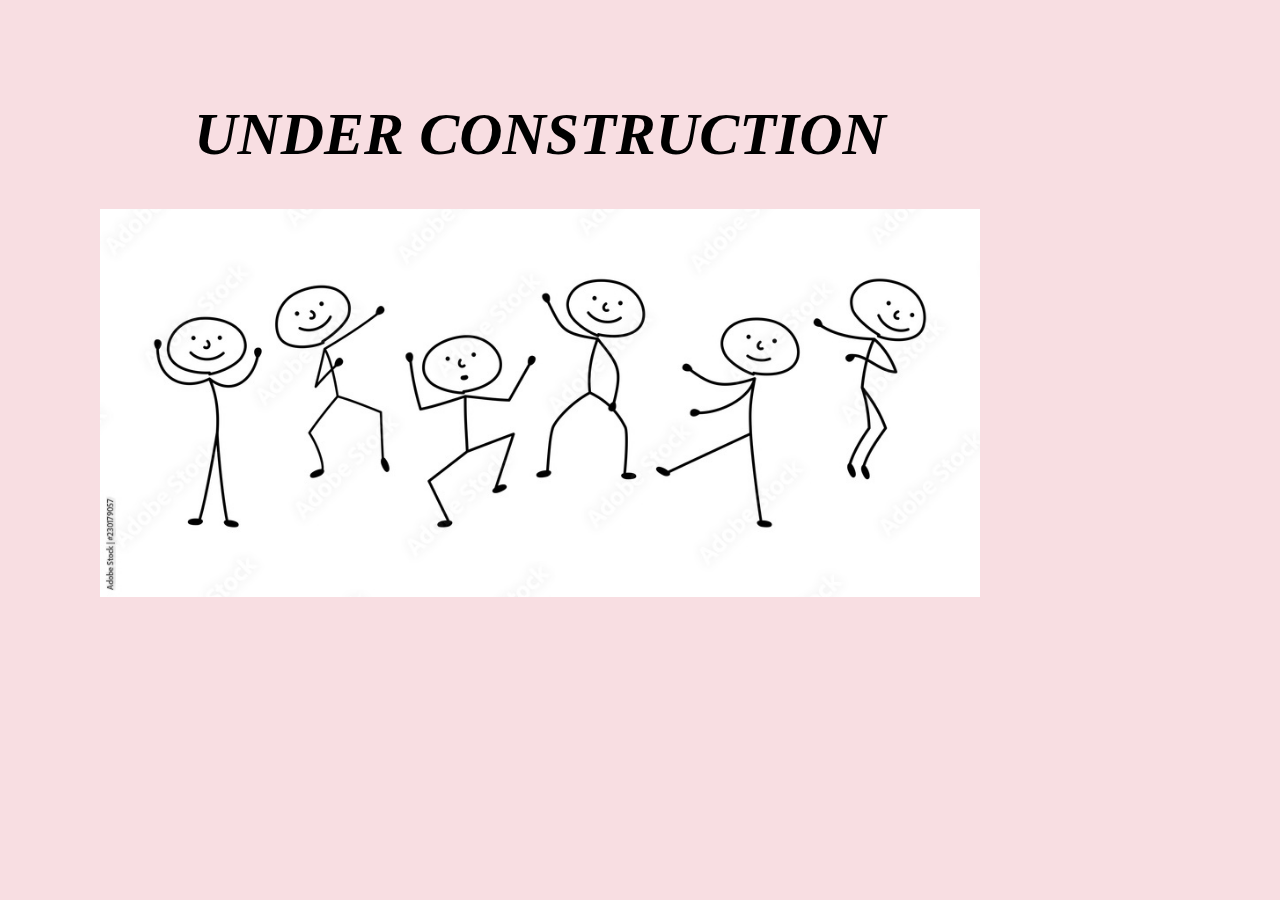
<file: destination.html>
<!DOCTYPE html>
<html lang="en">
  <head>
    <link rel="stylesheet" href="styles/pg.css" />
    <title>BMaras</title>

    <meta charset="UTF-8" />
    <meta name="viewport" content="width=device-width, initial-scale=1.0" />
  </head>
  <body>
    <h1>UNDER CONSTRUCTION</h1>

    <div class="container">
      <img src="images/mendancing.jpeg" alt="dancing" style="width: 100%" />
    </div>
  </body>
</html>
</file>
<file: styles/pg.css>
body {
  background-color: rgb(248, 222, 226);
  margin: 100px;
  max-width: 880px;
  height: 100%;
  text-align: center;
}

h1 {
  text-align: center;
  font-size: 60px;
  font-style: italic;
  text-align: center;
  font-weight: bold;
}

.container {
  position: relative;
  color: white;
}

img {
  position: center;
}

img:hover {
  animation: shake 0.5s;
  animation-iteration-count: infinite;
}

@keyframes shake {
  0% {
    transform: translate(1px, 1px) rotate(0deg);
  }
  10% {
    transform: translate(-1px, -2px) rotate(-1deg);
  }
  20% {
    transform: translate(-3px, 0px) rotate(1deg);
  }
  30% {
    transform: translate(3px, 2px) rotate(0deg);
  }
  40% {
    transform: translate(1px, -1px) rotate(1deg);
  }
  50% {
    transform: translate(-1px, 2px) rotate(-1deg);
  }
  60% {
    transform: translate(-3px, 1px) rotate(0deg);
  }
  70% {
    transform: translate(3px, 1px) rotate(-1deg);
  }
  80% {
    transform: translate(-1px, -1px) rotate(1deg);
  }
  90% {
    transform: translate(1px, 2px) rotate(0deg);
  }
  100% {
    transform: translate(1px, -2px) rotate(-1deg);
  }
}
</file>
